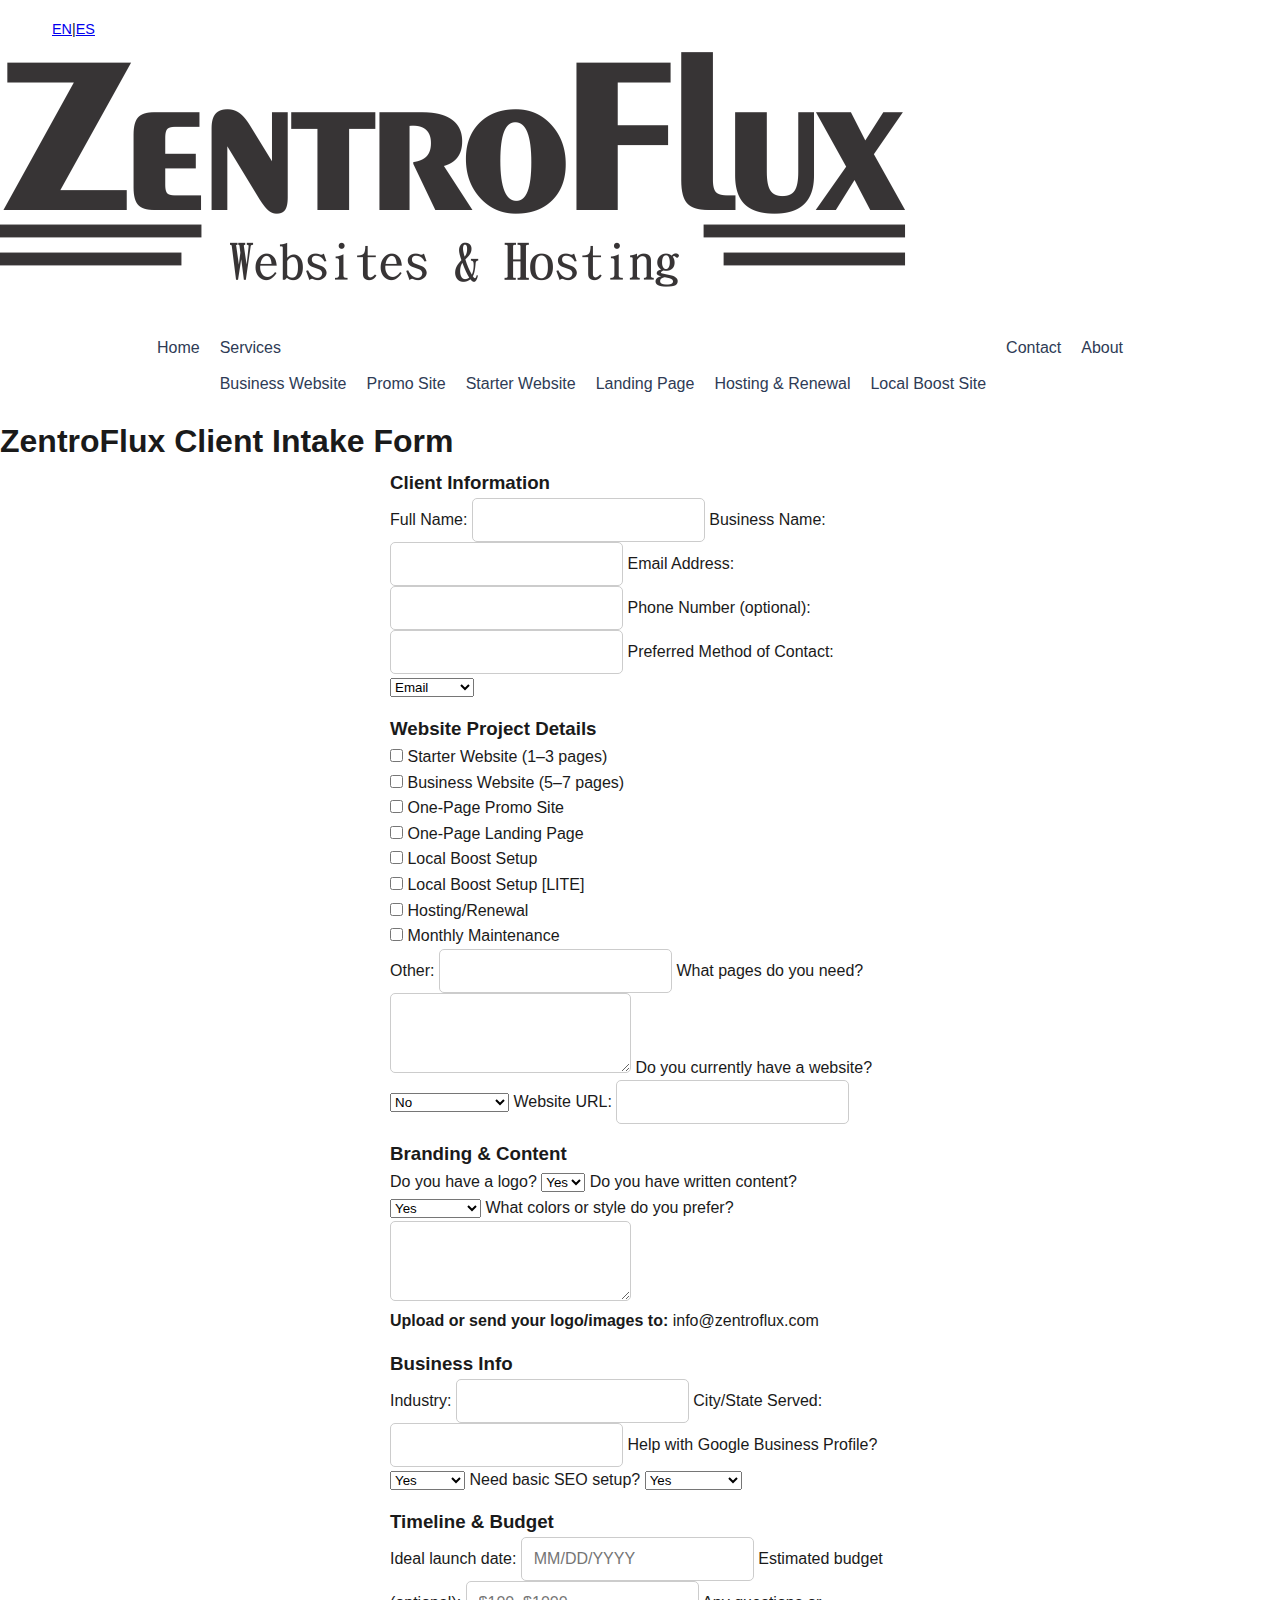
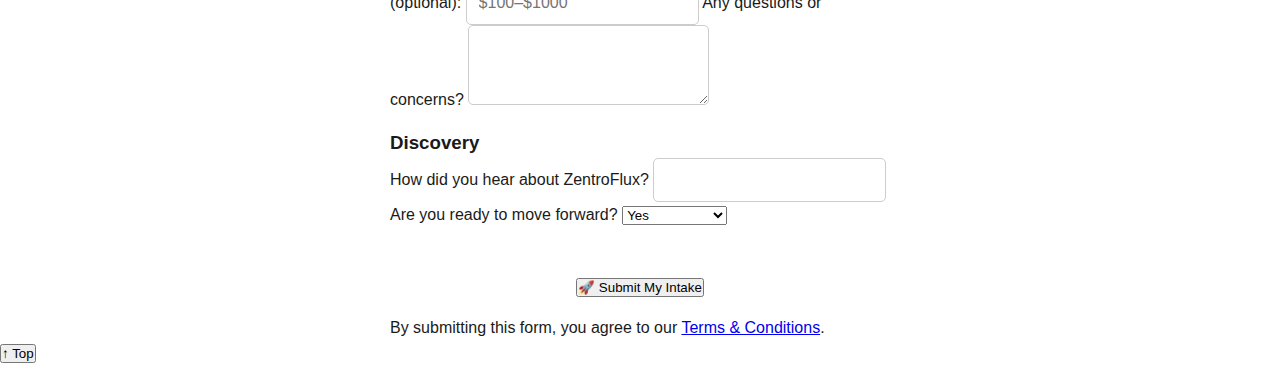
<file: intake.html>
<!DOCTYPE html>
<html lang="en">
<head>
  <meta charset="UTF-8">
  <meta name="viewport" content="width=device-width, initial-scale=1.0">
  <title data-key="intake.title">ZentroFlux Client Intake Form</title>
  <link href="https://fonts.googleapis.com/css2?family=Poppins:wght@400;600&display=swap" rel="stylesheet">
  <link rel="stylesheet" href="style.css">
</head>
<body>

    <!-- Language Toggle -->
  <div class="language-toggle" style="display: flex; justify-content: flex-end; padding: 0.5rem 2rem; font-size: 0.9rem;">
    <a href="#" onclick="setLanguage('en')">EN</a> | 
    <a href="#" onclick="setLanguage('es')">ES</a>
  </div>

  <!-- Header -->
  <header>
    <div class="logo">
      <img src="zentroflux-logo.png" alt="ZentroFlux Logo" />
    </div>
    <nav class="navbar">
      <ul>
        <li><a href="index.html" data-key="nav.home">Home</a></li>
        <li class="dropdown">
          <a href="index.html#services" data-key="nav.services">Services</a>
          <ul class="dropdown-content">
            <li><a href="business.html" data-key="nav.business">Business Website</a></li>
            <li><a href="promo.html" data-key="nav.promo">Promo Site</a></li>
            <li><a href="starter.html" data-key="nav.starter">Starter Website</a></li>
            <li><a href="landing.html" data-key="nav.landing">Landing Page</a></li>
            <li><a href="hosting.html" data-key="nav.hosting">Hosting & Renewal</a></li>
            <li><a href="localboost.html" data-key="nav.local">Local Boost Site</a></li>
          </ul>
        </li>
        <li><a href="contact.html" data-key="nav.contact">Contact</a></li>
        <li><a href="about.html" data-key="nav.about">About</a></li>
      </ul>
    </nav>
  </header>


  <!-- Intake Form -->
  <main class="intake-wrapper">
    <h1 data-key="intake.heading">ZentroFlux Client Intake Form</h1>
    <form action="https://formspree.io/f/xldbkgkg" method="POST" onsubmit="redirectThankYou(event)">
      <input type="hidden" name="Form Type" value="ZentroFlux Intake Form">
      <input type="hidden" name="_redirect" value="thankyou.html">

      <div class="form-section">
        <h3 data-key="intake.clientinfo">Client Information</h3>
        <label data-key="intake.name">Full Name:</label>
        <input type="text" name="Full Name" required>

        <label data-key="intake.business">Business Name:</label>
        <input type="text" name="Business Name">

        <label data-key="intake.email">Email Address:</label>
        <input type="email" name="Email" required>

        <label data-key="intake.phone">Phone Number (optional):</label>
        <input type="text" name="Phone">

        <label data-key="intake.contact">Preferred Method of Contact:</label>
        <select name="Preferred Contact">
        <option data-key="option.email">Email</option>
        <option data-key="option.phone">Phone</option>
        <option data-key="option.text">Text</option>
        <option data-key="option.whatsapp">WhatsApp</option>
      </select>

      </div>

      <div class="form-section">
        <h3 data-key="intake.project">Website Project Details</h3>
        <label><input type="checkbox" name="Service[]" value="Starter Website"> <span data-key="service.starter">Starter Website (1–3 pages)</span></label><br>
        <label><input type="checkbox" name="Service[]" value="Business Website"> <span data-key="service.business">Business Website (5–7 pages)</span></label><br>
        <label><input type="checkbox" name="Service[]" value="Promo Site"> <span data-key="service.promo">One-Page Promo Site</span></label><br>
        <label><input type="checkbox" name="Service[]" value="Landing Page"> <span data-key="service.landing">One-Page Landing Page</span></label><br>
        <label><input type="checkbox" name="Service[]" value="Local Boost"> <span data-key="service.local">Local Boost Setup</span></label><br>
        <label><input type="checkbox" name="Service[]" value="Local Boost Lite"> <span data-key="service.litelocal">Local Boost Setup [LITE]</span></label><br>
        <label><input type="checkbox" name="Service[]" value="Hosting"> <span data-key="service.hosting">Hosting/Renewal</span></label><br>
        <label><input type="checkbox" name="Service[]" value="Maintenance"> <span data-key="service.maintenance">Monthly Maintenance</span></label><br>

        <label data-key="intake.other">Other:</label>
        <input type="text" name="Other Services">
        <label data-key="intake.pages">What pages do you need?</label>
        <textarea name="Desired Pages" rows="3"></textarea>
        <label data-key="intake.website">Do you currently have a website?</label>
        <select name="Existing Website">
          <option value="No" data-key="option.no">No</option>
          <option value="Yes" data-key="option.yeswithlink">Yes – see below</option>
        </select>
        <label>Website URL:</label>
        <input type="text" name="Current Website URL">
      </div>

<!-- Branding & Content -->

<div class="form-section">
  <h3 data-key="intake.branding">Branding & Content</h3>

  <label data-key="intake.logo">Do you have a logo?</label>
  <select name="Has Logo">
    <option data-key="option.yes">Yes</option>
    <option data-key="option.no">No</option>
  </select>

  <label data-key="intake.content">Do you have written content?</label>
  <select name="Has Content">
     <option data-key="option.yes">Yes</option>
     <option data-key="option.no">No</option>
     <option data-key="option.progress">In Progress</option>
  </select>

  <label data-key="intake.style">What colors or style do you prefer?</label>
  <textarea name="Style Preferences" rows="3"></textarea>

  <p><strong data-key="intake.upload">Upload or send your logo/images to:</strong> info@zentroflux.com</p>
</div>

<!-- Business Info -->

<div class="form-section">
  <h3 data-key="intake.businessinfo">Business Info</h3>

  <label data-key="intake.industry">Industry:</label>
  <input type="text" name="Industry">

  <label data-key="intake.location">City/State Served:</label>
  <input type="text" name="Location">

  <label data-key="intake.gbp">Help with Google Business Profile?</label>
  <select name="Needs GBP">
     <option data-key="option.yes">Yes</option>
     <option data-key="option.no">No</option>
     <option data-key="option.unsure">Not Sure</option>
  </select>

  <label data-key="intake.seo">Need basic SEO setup?</label>
  <select name="Needs SEO">
    <option data-key="option.yes">Yes</option>
    <option data-key="option.no">No</option>
     <option data-key="option.later">Maybe Later</option>
  </select>
</div> 

<!-- Timeline & Budget -->

  <div class="form-section">
  <h3 data-key="intake.timeline">Timeline & Budget</h3>

  <label data-key="intake.launch">Ideal launch date:</label>
  <input type="text" name="Launch Date" placeholder="MM/DD/YYYY" />

  <label data-key="intake.budget">Estimated budget (optional):</label>
  <input type="text" name="Budget" placeholder="$100–$1000" />

  <label data-key="intake.questions">Any questions or concerns?</label>
  <textarea name="Questions" rows="3"></textarea>
</div>

<!-- Discovery-->
<div class="form-section">
  <h3 data-key="intake.discovery">Discovery</h3>

  <label data-key="intake.referral">How did you hear about ZentroFlux?</label>
  <input type="text" name="Referral" />

  <label data-key="intake.readiness">Are you ready to move forward?</label>
  <select name="Ready" data-key="intake.readinessOptions">
    <option data-key="intake.ready.yes">Yes</option>
    <option data-key="intake.ready.notyet">Not yet</option>
    <option data-key="intake.ready.exploring">Just exploring</option>
  </select>
</div>

<!-- Submit Button -->
<div style="text-align: center; margin-top: 2rem;">
    <button type="submit" class="cta-button" data-key="intake.submit">🚀 Submit My Intake</button>
  </div>
  <p class="terms-note">
    <span data-key="intake.termsText">By submitting this form, you agree to our</span>
    <a href="terms.html" target="_blank" data-key="intake.termsLink">Terms & Conditions</a>.
  </p>
</form>

   <!-- Back to Top Button -->
  <button id="topBtn" onclick="scrollToTop()">↑ Top</button>

   <!-- Language & Interaction Scripts -->
<script>
    const translations = {
  en: {
    "nav.home": "Home",
    "nav.services": "Services",
    "nav.contact": "Contact",
    "nav.about": "About",
    "nav.business": "Business Website",
    "nav.promo": "Promo Site",
    "nav.starter": "Starter Website",
    "nav.landing": "Landing Page",
    "nav.hosting": "Hosting & Renewal",
    "nav.local": "Local Boost Site",

    "service.starter": "Starter Website (1–3 pages)",
    "service.business": "Business Website (5–7 pages)",
    "service.promo": "One-Page Promo Site",
    "service.landing": "One-Page Landing Page",
    "service.local": "Local Boost Setup",
    "service.litelocal": "Local Boost Setup [LITE]",
    "service.hosting": "Hosting/Renewal",
    "service.maintenance": "Monthly Maintenance",


    "option.email": "Email",
    "option.phone": "Phone",
    "option.text": "Text",
    "option.whatsapp": "WhatsApp",
    "option.yes": "Yes",
    "option.no": "No",
    "option.progress": "In Progress",
    "option.unsure": "Not Sure",
    "option.later": "Maybe Later",
    "option.yeswithlink": "Yes – see below",

    "intake.title": "ZentroFlux Client Intake Form",
    "intake.heading": "ZentroFlux Client Intake Form",
    "intake.clientinfo": "Client Information",
    "intake.name": "Full Name:",
    "intake.business": "Business Name:",
    "intake.email": "Email Address:",
    "intake.phone": "Phone Number (optional):",
    "intake.contact": "Preferred Method of Contact:",

    "intake.project": "Website Project Details",
    "intake.other": "Other:",
    "intake.pages": "What pages do you need?",
    "intake.website": "Do you currently have a website?",

    "intake.branding": "Branding & Content",
    "intake.style": "What colors or style do you prefer?",
    "intake.upload": "Upload or send your logo/images to:",

    "intake.businessinfo": "Business Info",

    "intake.timeline": "Timeline & Budget",
    "intake.launch": "Ideal launch date:",
    "intake.budget": "Estimated budget (optional):",
    "intake.questions": "Any questions or concerns?",

    "intake.discovery": "Discovery",
    "intake.referral": "How did you hear about ZentroFlux?",
    "intake.ready": "Are you ready to move forward?",

    "intake.launch": "Ideal launch date:",
    "intake.budget": "Estimated budget (optional):",
    "intake.questions": "Any questions or concerns?",
    "intake.referral": "How did you hear about ZentroFlux?",
    "intake.readiness": "Are you ready to move forward?",
    "intake.ready.yes": "Yes",
    "intake.ready.notyet": "Not yet",
    "intake.ready.exploring": "Just exploring",

    "intake.termsText": "By submitting this form, you agree to our",
    "intake.termsLink": "Terms & Conditions",
    "intake.submit": "🚀 Submit My Intake"
  },
  es: {
    "nav.home": "Inicio",
    "nav.services": "Servicios",
    "nav.contact": "Contacto",
    "nav.about": "Acerca de",
    "nav.business": "Sitio Web Empresarial",
    "nav.promo": "Sitio Promocional",
    "nav.starter": "Sitio Inicial",
    "nav.landing": "Página de Aterrizaje",
    "nav.hosting": "Dominio y Hosting",
    "nav.local": "Impulso Local",

    "service.starter": "Sitio Inicial (1–3 páginas)",
    "service.business": "Sitio Web Empresarial (5–7 páginas)",
    "service.promo": "Sitio Promocional de Una Página",
    "service.landing": "Página de Aterrizaje de Una Página",
    "service.local": "Configuración de Impulso Local",
    "service.litelocal": "Impulso Local [LITE]",
    "service.hosting": "Dominio y Renovación",
    "service.maintenance": "Mantenimiento Mensual",


    "option.email": "Correo electrónico",
    "option.phone": "Teléfono",
    "option.text": "Texto",
    "option.whatsapp": "WhatsApp",
    "option.yes": "Sí",
    "option.no": "No",
    "option.progress": "En progreso",
    "option.unsure": "No estoy seguro",
    "option.later": "Tal vez después",
    "option.yeswithlink": "Sí – ver abajo",


    "intake.title": "Formulario de Registro de Cliente ZentroFlux",
    "intake.heading": "Formulario de Registro de Cliente ZentroFlux",
    "intake.clientinfo": "Información del Cliente",
    "intake.name": "Nombre Completo:",
    "intake.business": "Nombre del Negocio:",
    "intake.email": "Correo Electrónico:",
    "intake.phone": "Teléfono (opcional):",
    "intake.contact": "Método de Contacto Preferido:",

    "intake.project": "Detalles del Proyecto Web",
    "intake.other": "Otro:",
    "intake.pages": "¿Qué secciones necesitas?",
    "intake.website": "¿Actualmente tienes un sitio web?",

    "intake.branding": "Marca y Contenido",
    "intake.style": "¿Qué colores o estilo prefieres?",
    "intake.upload": "Envía tu logo/imágenes a:",

    "intake.businessinfo": "Información del Negocio",

    "intake.timeline": "Plazo y Presupuesto",
    "intake.launch": "Fecha ideal de lanzamiento:",
    "intake.budget": "Presupuesto estimado (opcional):",
    "intake.questions": "¿Tienes alguna pregunta o inquietud?",

    "intake.discovery": "Descubrimiento",
    "intake.referral": "¿Cómo nos conociste?",
    "intake.ready": "¿Estás listo para avanzar?",
    "intake.launch": "Fecha de lanzamiento ideal:",
    "intake.budget": "Presupuesto estimado (opcional):",
    "intake.questions": "¿Alguna pregunta o inquietud?",
    "intake.referral": "¿Cómo nos conociste?",
    "intake.readiness": "¿Estás listo para continuar?",
    "intake.ready.yes": "Sí",
    "intake.ready.notyet": "Aún no",
    "intake.ready.exploring": "Solo explorando",

    "intake.termsText": "Al enviar este formulario, aceptas nuestros",
    "intake.termsLink": "Términos y Condiciones",
    "intake.submit": "🚀 Enviar Formulario"
  }
};


 function setLanguage(lang) {
      localStorage.setItem('preferredLanguage', lang);
      applyLanguage();
    }

    function applyLanguage() {
      const lang = localStorage.getItem('preferredLanguage') || 'en';
      document.querySelectorAll('[data-key]').forEach(el => {
        const key = el.getAttribute('data-key');
        if (translations[lang][key]) {
          el.textContent = translations[lang][key];
        }
      });
    }

    document.addEventListener('DOMContentLoaded', function () {
      applyLanguage();

      const animatedElements = document.querySelectorAll('.fade-in, .slide-in-left, .slide-in-right');
      const observer = new IntersectionObserver((entries, obs) => {
        entries.forEach(entry => {
          if (entry.isIntersecting) {
            entry.target.classList.add('visible');
            obs.unobserve(entry.target);
          }
        });
      }, { threshold: 0.2 });
      animatedElements.forEach(el => observer.observe(el));
    });

    function scrollToTop() {
      window.scrollTo({ top: 0, behavior: 'smooth' });
    }
  </script>
<script>
  window.onscroll = function () {
    const btn = document.getElementById("topBtn");
    if (!btn) return;
    btn.style.display = (document.body.scrollTop > 300 || document.documentElement.scrollTop > 300)
      ? "block"
      : "none";
  };
</script>

<script>
  function redirectThankYou(event) {
    event.preventDefault();
    const form = event.target;

    fetch(form.action, {
      method: form.method,
      body: new FormData(form),
      headers: {
        'Accept': 'application/json'
      }
    }).then(response => {
      if (response.ok) {
        window.location.href = 'thankyou.html';
      } else {
        alert('There was a problem submitting the form.');
      }
    }).catch(error => {
      alert('Error: ' + error);
    });
  }
</script>
</body>
</file>
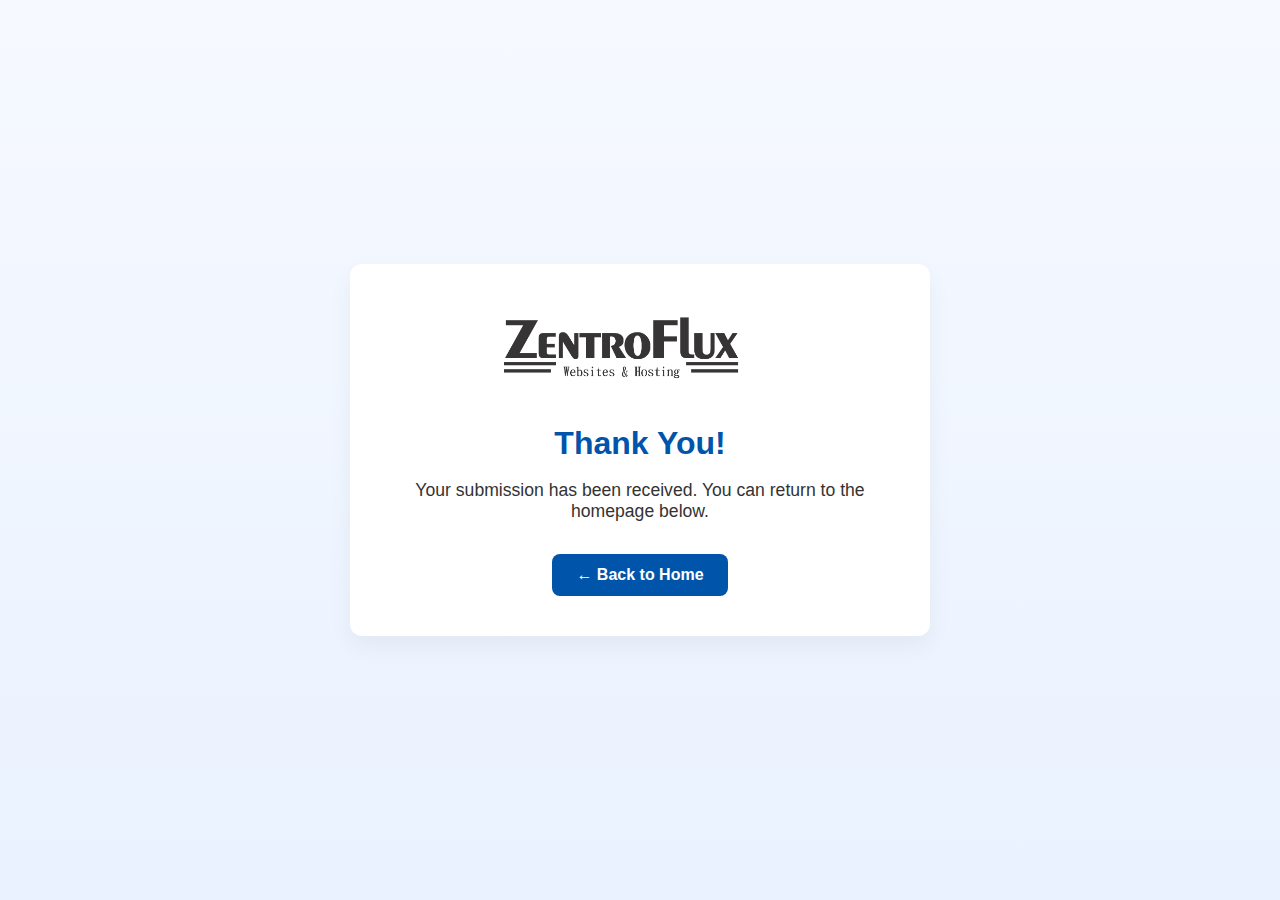
<file: thankyou.html>
<!DOCTYPE html>
<html lang="en">
<head>
  <meta charset="UTF-8" />
  <meta name="viewport" content="width=device-width, initial-scale=1.0"/>
  <title>Thank You | ZentroFlux</title>
  <style>
    body {
      margin: 0;
      padding: 0;
      font-family: 'Poppins', sans-serif;
      background: linear-gradient(to bottom, #f6f9ff, #eaf2ff);
      color: #333;
      text-align: center;
      display: flex;
      flex-direction: column;
      justify-content: center;
      align-items: center;
      height: 100vh;
    }
    .thank-container {
      background: #ffffff;
      border-radius: 12px;
      padding: 2.5rem;
      box-shadow: 0 10px 25px rgba(0, 0, 0, 0.05);
      max-width: 500px;
      width: 90%;
    }
    h1 {
      color: #0055aa;
      font-size: 2rem;
      margin-bottom: 1rem;
    }
    p {
      font-size: 1.1rem;
      margin-bottom: 2rem;
    }
    a {
      display: inline-block;
      background-color: #0055aa;
      color: white;
      text-decoration: none;
      padding: 0.75rem 1.5rem;
      border-radius: 8px;
      font-weight: 600;
      transition: background-color 0.3s ease;
    }
    a:hover {
      background-color: #003f88;
    }
    
  </style>
</head>
<body>

<main class="fade-in" style="display: flex; justify-content: center; align-items: center; height: 90vh; padding: 2rem;">
  <div style="max-width: 500px; width: 100%; background: #ffffff; padding: 2.5rem; border-radius: 12px; box-shadow: 0 10px 25px rgba(0, 0, 0, 0.05); text-align: center;">
    <img src="zentroflux-logo.png" alt="ZentroFlux Logo" style="height: 80px; margin-bottom: 1rem;" />
    <h1 data-key="thanks.title" style="color: #0055aa; font-size: 2rem; margin-bottom: 1rem;">Thank You!</h1>
    <p data-key="thanks.message" style="font-size: 1.1rem; margin-bottom: 2rem;">
      Your submission has been received. You can return to the homepage below.
    </p>
    <a href="index.html" class="cta-button" data-key="thanks.home" style="background-color: #0055aa; color: white; padding: 0.75rem 1.5rem; border-radius: 8px; text-decoration: none; font-weight: 600;">
      ← Back to Home
    </a>
  </div>
</main>

 <!-- Language & Interaction Scripts -->

<script>
const translations = {
  en: {
    "thanks.title": "Thank You!",
    "thanks.message": "Your submission has been received. You can return to the homepage below.",
    "thanks.home": "← Back to Home"
  },
  es: {
    "thanks.title": "¡Gracias!",
    "thanks.message": "Hemos recibido tu información. Puedes regresar a la página principal abajo.",
    "thanks.home": "← Volver al Inicio"
  }
};

function setLanguage(lang) {
      localStorage.setItem('preferredLanguage', lang);
      applyLanguage();
    }

    function applyLanguage() {
      const lang = localStorage.getItem('preferredLanguage') || 'en';
      document.querySelectorAll('[data-key]').forEach(el => {
        const key = el.getAttribute('data-key');
        if (translations[lang][key]) {
          el.textContent = translations[lang][key];
        }
      });
    }

    document.addEventListener('DOMContentLoaded', function () {
      applyLanguage();

      const animatedElements = document.querySelectorAll('.fade-in, .slide-in-left, .slide-in-right');
      const observer = new IntersectionObserver((entries, obs) => {
        entries.forEach(entry => {
          if (entry.isIntersecting) {
            entry.target.classList.add('visible');
            obs.unobserve(entry.target);
          }
        });
      }, { threshold: 0.2 });
      animatedElements.forEach(el => observer.observe(el));
    });

    function scrollToTop() {
      window.scrollTo({ top: 0, behavior: 'smooth' });
    }
  </script>
<script>
  window.onscroll = function () {
    const btn = document.getElementById("topBtn");
    if (!btn) return;
    btn.style.display = (document.body.scrollTop > 300 || document.documentElement.scrollTop > 300)
      ? "block"
      : "none";
  };
</script>
</body>
</html>
</file>
<file: style.css>
/* === GENERAL RESET === */
* {
  margin: 0;
  padding: 0;
  box-sizing: border-box;
}

body {
  font-family: 'Outfit', sans-serif;
  background-color: #ffffff;
  color: #1a1a1a;
  line-height: 1.6;
  scroll-behavior: smooth;
}

/* === LAYOUT === */
.language-toggle {
  position: absolute;
  top: 10px;
  left: 20px;
  font-size: 14px;
}

.header {
  text-align: center;
  padding: 40px 20px 10px;
}

.logo {
  font-size: 2rem;
  font-weight: 700;
  color: #2e3b55;
}

.navbar ul {
  list-style: none;
  display: flex;
  justify-content: center;
  gap: 20px;
  padding: 10px 0;
}

.navbar a {
  text-decoration: none;
  color: #2e3b55;
  font-weight: 500;
  transition: color 0.3s ease;
}

.navbar a:hover {
  color: #0074D9;
}

/* === HERO === */
.hero {
  text-align: center;
  padding: 60px 20px;
  background-color: #f4f7fa;
}

.hero h1 {
  font-size: 2.5rem;
  margin-bottom: 15px;
  color: #1a1a1a;
}

.hero p {
  margin-bottom: 25px;
  font-size: 1.1rem;
  color: #333;
}

.btn-primary {
  display: inline-block;
  background-color: #0074D9;
  color: #fff;
  padding: 12px 24px;
  border: none;
  border-radius: 6px;
  text-decoration: none;
  font-weight: 600;
  transition: background-color 0.3s ease;
}

.btn-primary:hover {
  background-color: #005fa3;
}

/* === SECTION STYLES === */
section {
  padding: 60px 20px;
  max-width: 1100px;
  margin: 0 auto;
}

h2 {
  font-size: 2rem;
  text-align: center;
  margin-bottom: 40px;
  color: #2e3b55;
}

/* === SERVICES GRID === */
.services-grid {
  display: grid;
  gap: 30px;
  grid-template-columns: repeat(auto-fit, minmax(250px, 1fr));
}

.card {
  background-color: #fff;
  border: 1px solid #d9e1ea;
  border-radius: 10px;
  padding: 25px;
  text-align: center;
  transition: transform 0.3s ease;
}

.card:hover {
  transform: translateY(-5px);
}

.card .price {
  font-weight: bold;
  margin: 10px 0 15px;
  color: #0074D9;
}

/* === PROCESS STEPS === */
.process-steps {
  display: flex;
  justify-content: space-around;
  flex-wrap: wrap;
  gap: 20px;
}

.step {
  flex: 1 1 200px;
  background-color: #f4f7fa;
  padding: 20px;
  border-radius: 8px;
  text-align: center;
}

/* === CAROUSEL (SIMPLE STATIC STYLE) === */
.carousel {
  display: flex;
  gap: 20px;
  overflow-x: auto;
  padding: 10px 0;
}

.carousel img {
  width: 300px;
  height: auto;
  border-radius: 10px;
  border: 1px solid #ccc;
}

/* === CONTACT FORM === */
form {
  display: flex;
  flex-direction: column;
  gap: 15px;
  max-width: 500px;
  margin: 0 auto;
}

input, textarea {
  padding: 12px;
  font-size: 1rem;
  border: 1px solid #ccc;
  border-radius: 5px;
}

button[type="submit"] {
  cursor: pointer;
}

/* === FOOTER === */
footer {
  text-align: center;
  padding: 30px;
  font-size: 0.9rem;
  background-color: #f1f1f1;
}

footer a {
  display: block;
  margin-top: 8px;
  text-decoration: none;
  color: #2e3b55;
}

/* === ANIMATIONS === */
.fade-in {
  opacity: 0;
  transform: translateY(20px);
  animation: fadeInUp 1s forwards;
  animation-delay: 0.2s;
}

@keyframes fadeInUp {
  to {
    opacity: 1;
    transform: translateY(0);
  }
}

@media (max-width: 600px) {
  .navbar ul {
    flex-direction: column;
    gap: 10px;
  }
  .carousel img {
    width: 90vw;
  }
}
</file>
